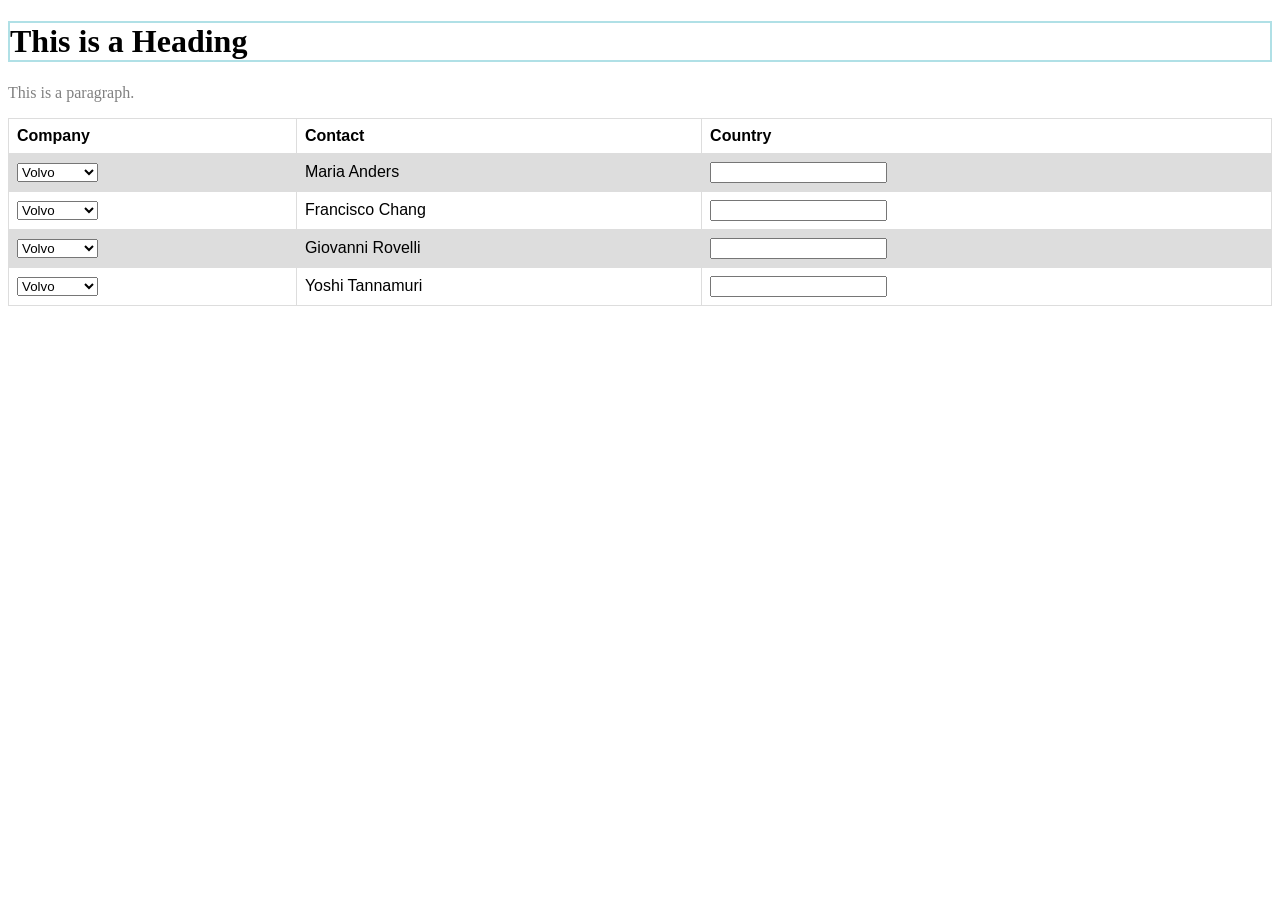
<file: src/test/java/Lecture_8/html/index.html>
<!DOCTYPE html>
<html>
<head>
    <link rel="stylesheet" href="styles.css">
    <title>Page Title</title>
</head>
<body>

<h1 class="head">This is a Heading</h1>
<p id="title">This is a paragraph.</p>

<table>
    <tr>
        <th>Company</th>
        <th>Contact</th>
        <th>Country</th>
    </tr>
    <tr>
        <td>
            <select name="cars">
                <option value="volvo">Volvo</option>
                <option value="saab">Saab</option>
                <option value="mercedes">Mercedes</option>
                <option value="audi">Audi</option>
            </select>
        </td>
        <td>Maria Anders</td>
        <td><input type="text" name="username"></td>
    </tr>
    <tr>
        <td>
            <select name="cars">
                <option value="volvo">Volvo</option>
                <option value="saab">Saab</option>
                <option value="mercedes">Mercedes</option>
                <option value="audi">Audi</option>
            </select>
        </td>
        <td>Francisco Chang</td>
        <td><input type="text" name="username"></td>
    </tr>
    <tr>
        <td>
            <select name="cars">
                <option value="volvo">Volvo</option>
                <option value="saab">Saab</option>
                <option value="mercedes">Mercedes</option>
                <option value="audi">Audi</option>
            </select>
        </td>
        <td>Giovanni Rovelli</td>
        <td><input type="text" name="username"></td>
    </tr>
    <tr>
        <td>
            <select name="cars">
                <option value="volvo">Volvo</option>
                <option value="saab">Saab</option>
                <option value="mercedes">Mercedes</option>
                <option value="audi">Audi</option>
            </select>
        </td>
        <td>Yoshi Tannamuri</td>
        <td><input type="text" name="username"></td>
    </tr>
</table>

</body>
</html>
</file>
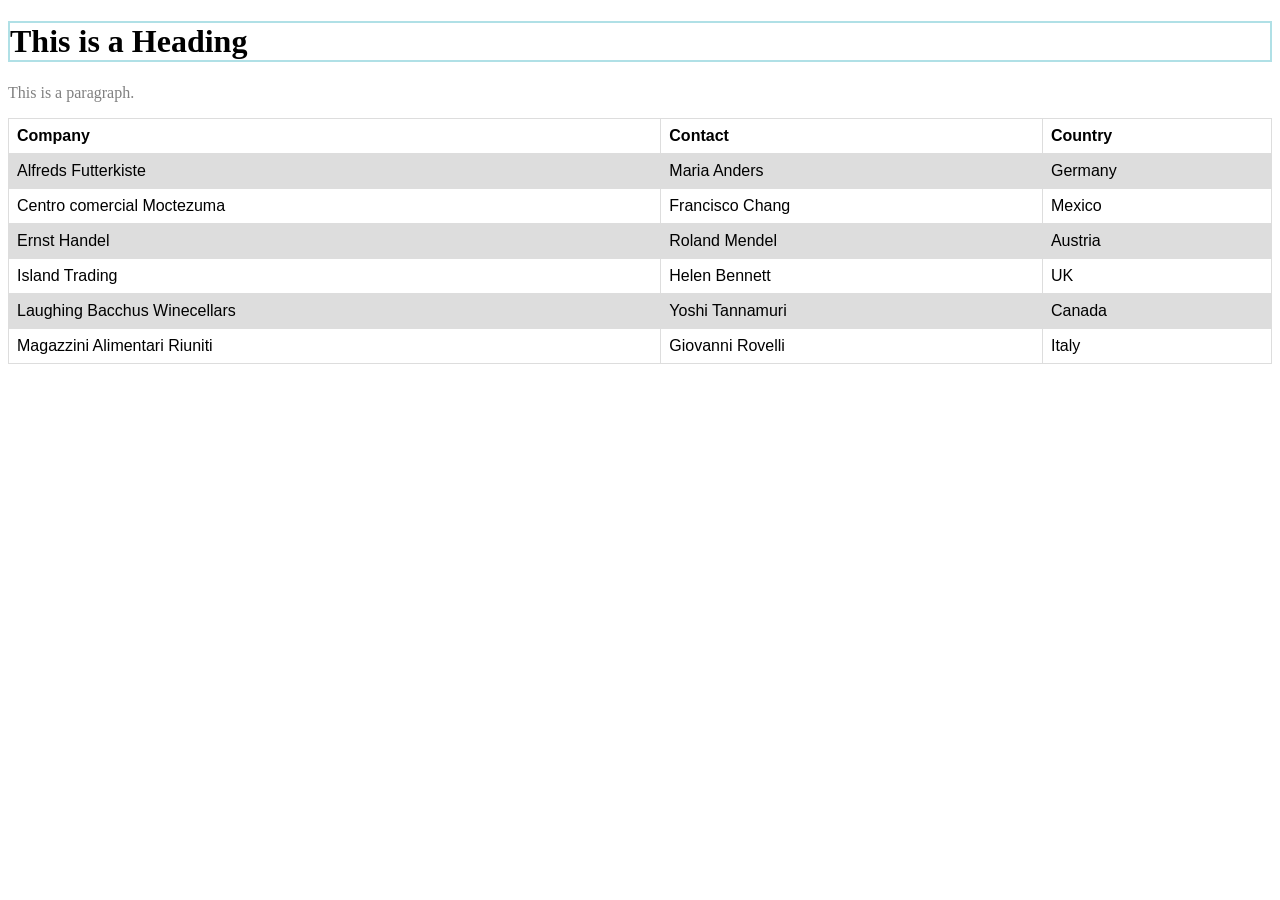
<file: src/test/java/Lecture_8/html/table.html>
<!DOCTYPE html>
<html>
<head>
    <link rel="stylesheet" href="styles.css">
    <title>Page Title</title>
</head>
<body>

<h1 class="head">This is a Heading</h1>
<p id="title">This is a paragraph.</p>

<table>
    <tr>
        <th>Company</th>
        <th>Contact</th>
        <th>Country</th>
    </tr>
    <tr>
        <td>Alfreds Futterkiste</td>
        <td>Maria Anders</td>
        <td>Germany</td>
    </tr>
    <tr>
        <td>Centro comercial Moctezuma</td>
        <td>Francisco Chang</td>
        <td>Mexico</td>
    </tr>
    <tr>
        <td>Ernst Handel</td>
        <td>Roland Mendel</td>
        <td>Austria</td>
    </tr>
    <tr>
        <td>Island Trading</td>
        <td>Helen Bennett</td>
        <td>UK</td>
    </tr>
    <tr>
        <td>Laughing Bacchus Winecellars</td>
        <td>Yoshi Tannamuri</td>
        <td>Canada</td>
    </tr>
    <tr>
        <td>Magazzini Alimentari Riuniti</td>
        <td>Giovanni Rovelli</td>
        <td>Italy</td>
    </tr>
</table>

</body>
</html>
</file>
<file: src/test/java/Lecture_8/html/styles.css>
#title {
    color: grey;
}

.head {
    border: 2px solid powderblue;
}

table {
  font-family: arial, sans-serif;
  border-collapse: collapse;
  width: 100%;
}

td, th {
  border: 1px solid #dddddd;
  text-align: left;
  padding: 8px;
}

tr:nth-child(even) {
  background-color: #dddddd;
}
</file>
